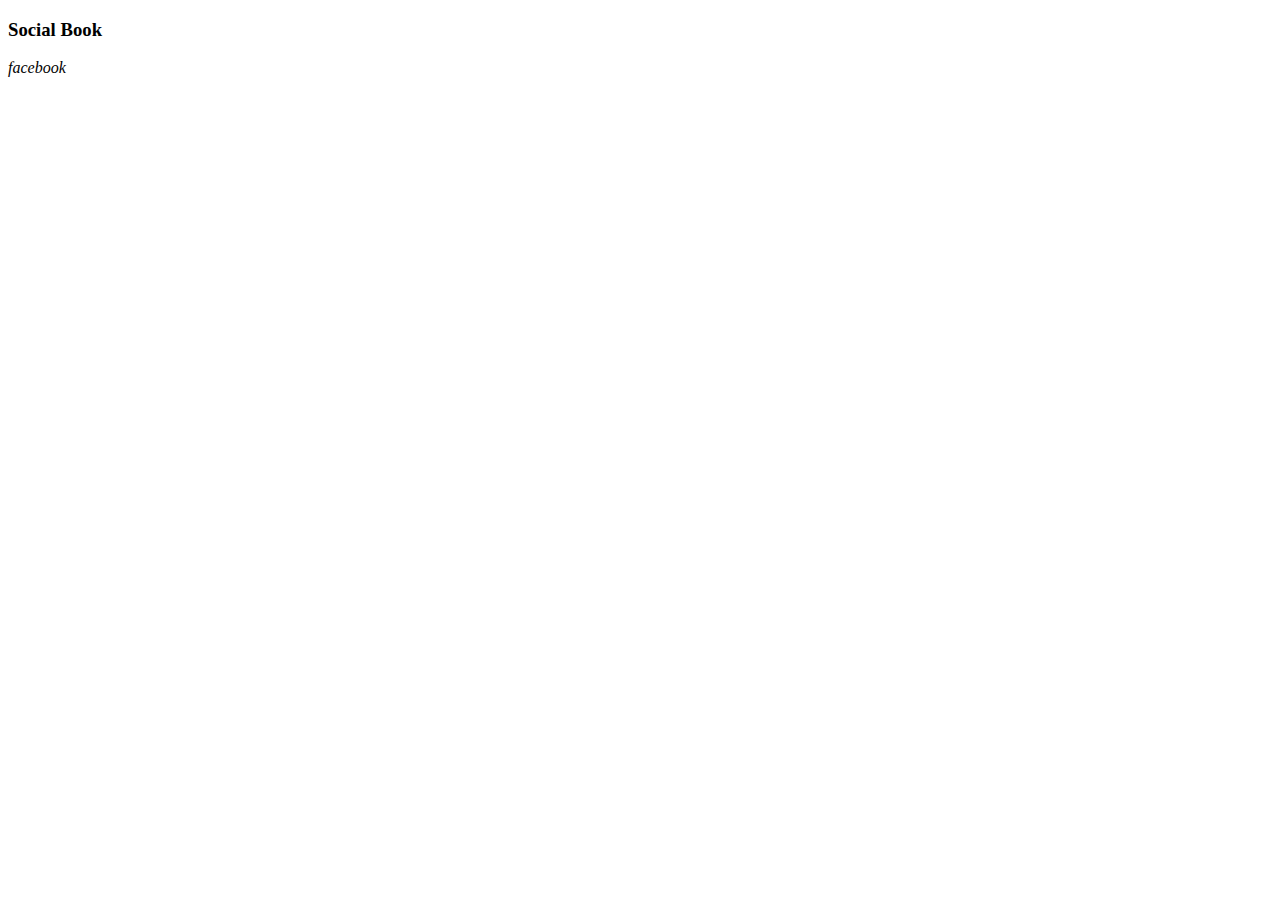
<file: second.html>
<!DOCTYPE html>
<html lang="en">
<head>
    <meta charset="UTF-8">
    <meta name="viewport" content="width=device-width, initial-scale=1.0">
    <title>Document</title>
</head>
<body>
    <nav>
        <div class="container nav-container">
            <div class="logo">
                <h3>Social <span>Book</span></h3>
            </div>
            <div class="search-bar">
                <i>facebook</i>
            </div>
        </div>
    </nav>
</body>
</html>
</file>
